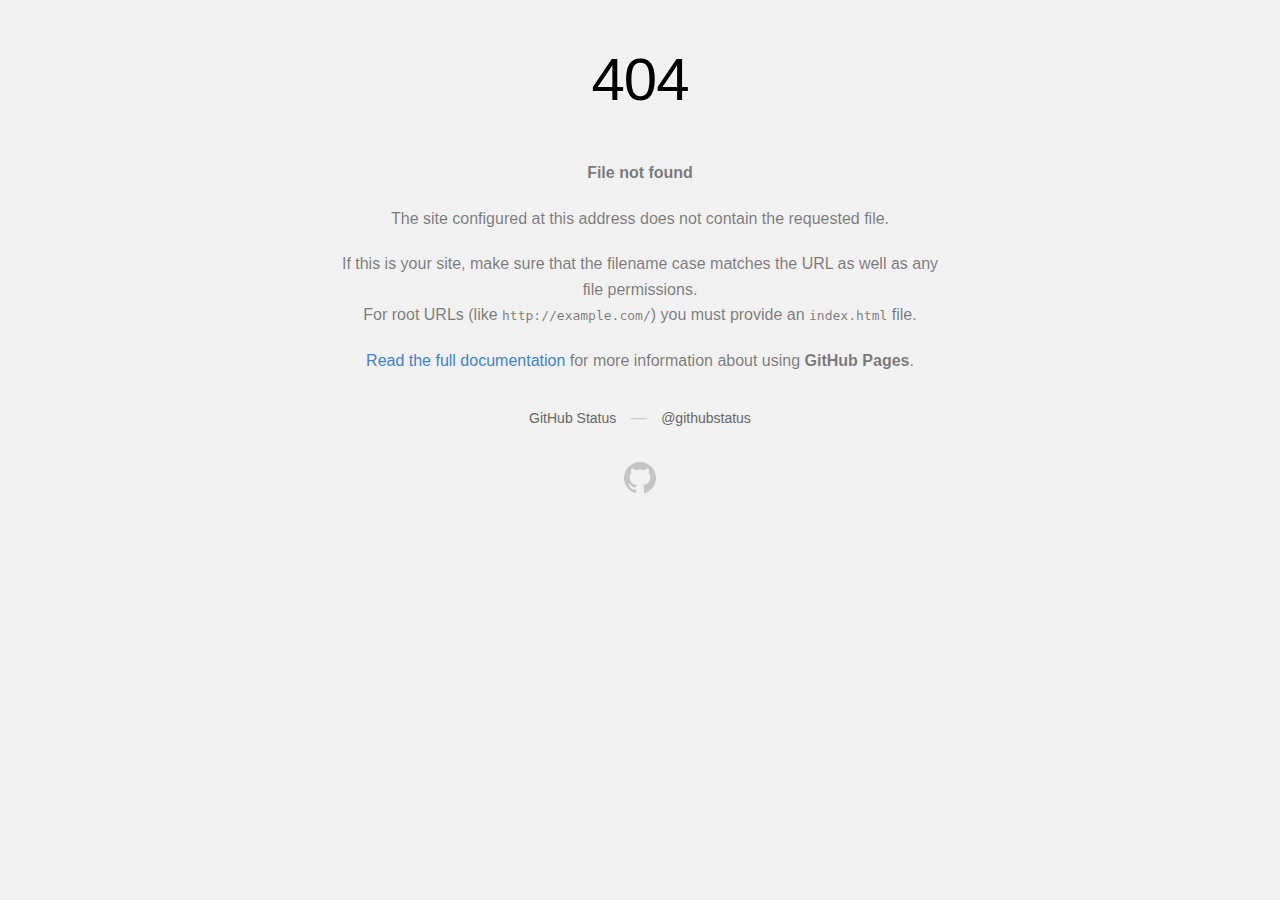
<file: css/owl.video.play.html>
<!DOCTYPE html>
<html>
  <head>
    <meta http-equiv="Content-type" content="text/html; charset=utf-8">
    <meta http-equiv="Content-Security-Policy" content="default-src 'none'; style-src 'unsafe-inline'; img-src data:; connect-src 'self'">
    <title>Page not found &middot; GitHub Pages</title>
    <style type="text/css" media="screen">
      body {
        background-color: #f1f1f1;
        margin: 0;
        font-family: "Helvetica Neue", Helvetica, Arial, sans-serif;
      }

      .container { margin: 50px auto 40px auto; width: 600px; text-align: center; }

      a { color: #4183c4; text-decoration: none; }
      a:hover { text-decoration: underline; }

      h1 { width: 800px; position:relative; left: -100px; letter-spacing: -1px; line-height: 60px; font-size: 60px; font-weight: 100; margin: 0px 0 50px 0; text-shadow: 0 1px 0 #fff; }
      p { color: rgba(0, 0, 0, 0.5); margin: 20px 0; line-height: 1.6; }

      ul { list-style: none; margin: 25px 0; padding: 0; }
      li { display: table-cell; font-weight: bold; width: 1%; }

      .logo { display: inline-block; margin-top: 35px; }
      .logo-img-2x { display: none; }
      @media
      only screen and (-webkit-min-device-pixel-ratio: 2),
      only screen and (   min--moz-device-pixel-ratio: 2),
      only screen and (     -o-min-device-pixel-ratio: 2/1),
      only screen and (        min-device-pixel-ratio: 2),
      only screen and (                min-resolution: 192dpi),
      only screen and (                min-resolution: 2dppx) {
        .logo-img-1x { display: none; }
        .logo-img-2x { display: inline-block; }
      }

      #suggestions {
        margin-top: 35px;
        color: #ccc;
      }
      #suggestions a {
        color: #666666;
        font-weight: 200;
        font-size: 14px;
        margin: 0 10px;
      }

    </style>
  </head>
  <body>

    <div class="container">

      <h1>404</h1>
      <p><strong>File not found</strong></p>

      <p>
        The site configured at this address does not
        contain the requested file.
      </p>

      <p>
        If this is your site, make sure that the filename case matches the URL
        as well as any file permissions.<br>
        For root URLs (like <code>http://example.com/</code>) you must provide an
        <code>index.html</code> file.
      </p>

      <p>
        <a href="https://help.github.com/pages/">Read the full documentation</a>
        for more information about using <strong>GitHub Pages</strong>.
      </p>

      <div id="suggestions">
        <a href="https://githubstatus.com">GitHub Status</a> &mdash;
        <a href="https://twitter.com/githubstatus">@githubstatus</a>
      </div>

      <a href="/" class="logo logo-img-1x">
        <img width="32" height="32" title="" alt="" src="[data-uri]">
      </a>

      <a href="/" class="logo logo-img-2x">
        <img width="32" height="32" title="" alt="" src="[data-uri]">
      </a>
    </div>
  </body>
</html>
</file>
